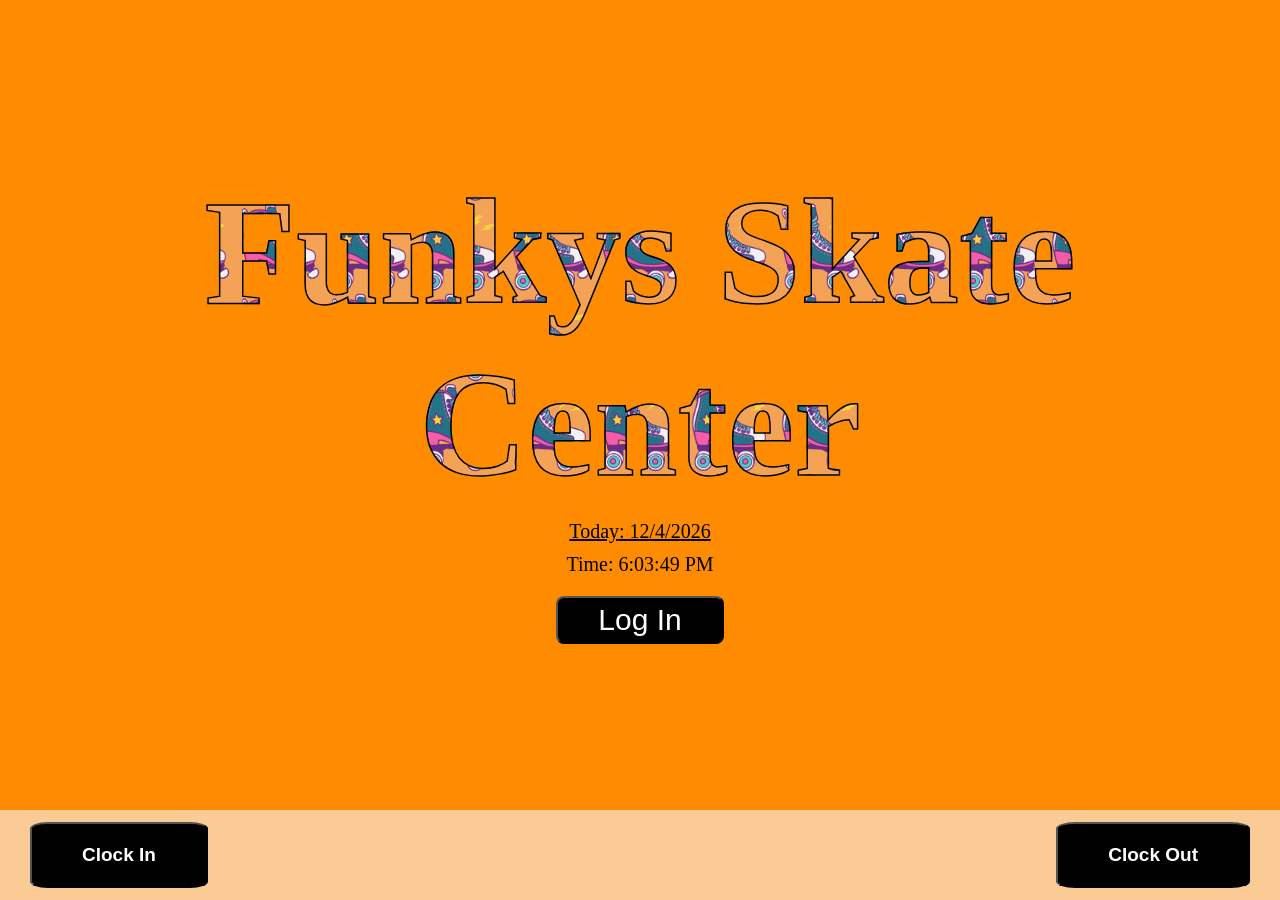
<file: index.html>
<!doctype html>

<html>

<head>
  <title>Funkys Skate Center</title>
  <meta charset="UTF-8">
  <link rel="stylesheet" href="styles.css">
</head>

<body>

  <div class="main-content">

    <h1 class="animated">Funkys Skate Center</h1>

    <div class="date">
      <p id="daily-date">Loading Date...</p>
    </div>

    <div class="time" id="time-clock">Loading Time...</div>

    <div class="welcome-button">
      <button class="log-in" id="loginButton">Log In</button>
    </div>

    <div class="log-out-button">
      <button class="log-out" id="logOutButton">Log Out</button>
    </div>

    <div class="timesheet" id="timesheetPage">
      <button class="timesheet-page-button" id="timeSheetButton">Time sheet</button>
    </div>
  </div>

  <nav class="navbar">
    <div class="nav-links">
      <button class="in-btn" id="clock-in">Clock In</button>
      <button class="new-pay-period" id="newPayPeriod">New Pay Period</button>
    </div>
    <div class="nav-time" id="nav-time-clock">Loading Time...</div>
    <div class="spacer">
      <button class="out-btn" id="clock-out">Clock Out</button>
    </div>
  </nav>

  <!-- start for popup password input, login button functionality -->
  <div class="login-overlay" id="loginOverlay">
    <div class="login-window">

      <div class="exit">
        <button id="closeLogin">✘</button>
      </div>

      <input type="password" id="pinDisplay" maxlength="4" readonly placeholder="Enter Password">

      <div class="keypad">
        <button data-number="1">1</button>
        <button data-number="2">2</button>
        <button data-number="3">3</button>
        <button data-number="4">4</button>
        <button data-number="5">5</button>
        <button data-number="6">6</button>
        <button data-number="7">7</button>
        <button data-number="8">8</button>
        <button data-number="9">9</button>
        <button id="clearPin">Clear</button>
        <button data-number="0">0</button>
        <button id="deletePin">⌫</button>
      </div>

      <div class="submit-btn">
        <button id="submitPin" class="submit-pin">Submit</button>
      </div>

      <div class="forgot-btn">
        <button id="forgotPin" class="forgot-pin">Forgot Password?</button>
      </div>

    </div>
  </div>
</body>

</html>

<script>
  let name = null;
  let clockedIn = false;
  const navTime = document.getElementById("nav-time-clock");
  const regTime = document.getElementById("time-clock");

  function updateClock() {
    const now = new Date();

    // Update date
    document.getElementById('daily-date').textContent =
      "Today: " +
      (now.getMonth() + 1) + '/' +
      now.getDate() + "/" +
      now.getFullYear();

    // Main display
    if (name) {
      regTime.textContent = "Logged in as: " + name;
    } else {
      regTime.textContent = "Time: " + now.toLocaleTimeString();
    }

    // Navbar clock
    if (name) {
      navTime.innerText = "Time: " + now.toLocaleTimeString();
    } else {
      navTime.innerText = "";
    }
  }

  // Run immediately
  updateClock();

  // Keep both clocks running
  setInterval(updateClock, 1000);

  navTime.innerText = "";

  // Login request protection.
  // If the user closes the login window before the request finishes,
  // AbortController cancels the fetch request in the browser.
  // loginAttempt provides an extra safeguard so an old response
  // cannot log the user in after the login window was cancelled.
  let loginController = null;
  let loginAttempt = 0;
  const loginButton = document.getElementById("loginButton");
  const logOutButton = document.getElementById("logOutButton")
  const loginOverlay = document.getElementById("loginOverlay");
  const pinDisplay = document.getElementById("pinDisplay");
  const submitPin = document.getElementById("submitPin");
  const clearPin = document.getElementById("clearPin");
  const deletePin = document.getElementById("deletePin");
  const closeLogin = document.getElementById("closeLogin");
  const forgotPin = document.getElementById("forgotPin");
  const clockIn = document.getElementById("clock-in");
  const clockOut = document.getElementById("clock-out");
  const newPayPeriod = document.getElementById("newPayPeriod");
  const timeSheet = document.getElementById("timeSheetButton");

  loginButton.addEventListener("click", () => {
    loginOverlay.style.display = "flex";
  });

  document.querySelectorAll("[data-number]").forEach(button => {
    button.addEventListener("click", () => {
      if (pinDisplay.value.length < 4) {
        pinDisplay.value += button.dataset.number;
      }
    });
  });

  //clear button
  clearPin.addEventListener("click", () => {
    pinDisplay.value = "";
  });

  //delete button
  deletePin.addEventListener("click", () => {
    pinDisplay.value = pinDisplay.value.slice(0, -1);
  });

  //log in button
  const GOOGLE_SCRIPT_URL =
    "https://script.google.com/macros/s/AKfycbzgPP9NX_Jqb_xp5SCSsWcz-esfamdSrBVRV6ftMvGF3VtnIy6WSv1bupDvhKANibNh/exec";

  submitPin.addEventListener("click", async () => {
    //make sure it's four digits
    const pin = pinDisplay.value;
    const thisLoginAttempt = ++loginAttempt; // Increment the login attempt counter

    //make sure its length is 4
    if (pin.length !== 4) {
      alert("Please enter a 4-digit password.");
      return;
    }

    submitPin.disabled = true; // Disable the button to prevent multiple submissions
    submitPin.textContent = "Submitting..."; // Change button text to indicate submission

    //sends pin to google script
    try {
      loginController = new AbortController();
      const response = await fetch(GOOGLE_SCRIPT_URL, {
        method: "POST",
        signal: loginController.signal,
        body: JSON.stringify({
          action: "login",
          pin: pin
        }),
      });

      //gets result from google script
      const result = await response.json();

      console.log(result); // for debugging purposes

      // Ignore this response if the login was cancelled
      //ensures login doesn't continue if the user pressed "X" to cancel.
      if (thisLoginAttempt !== loginAttempt) {
        return;
      }

      if (result.success) {
        name = result.name;

        if (name === "Callum" || name === "Rose") {
          newPayPeriod.style.display = "block"; //show the new pay period button
          timeSheet.style.display = "block"; // Show the time sheet button
        } else {
          newPayPeriod.style.display = "none";
          timeSheet.style.display = "none";
        }

        navTime.innerText = "Time: " + new Date().toLocaleTimeString();
        regTime.textContent = "Logged in as: " + name;
        loginButton.style.display = "none"; // Hide the log in button
        logOutButton.style.display = "block"; // Show the log out button

        loginOverlay.style.display = "none";
        pinDisplay.value = "";

        submitPin.disabled = false;
        submitPin.textContent = "Submit";

        console.log("Logged in as: " + name);
      } else {
        alert("Invalid password.");
        pinDisplay.value = "";
        submitPin.disabled = false;
        submitPin.textContent = "Submit";
      }

      //catches error in case something goes wrong
    } catch (error) {

      if (error.name === "AbortError") {
        return;
      }

      console.error("Error logging in: ", error);
      alert("Unable to log in. Please contact manager.");

      submitPin.disabled = false;
      submitPin.textContent = "Submit";
    }
  });

  //log out button
  logOutButton.addEventListener("click", () => {
    navTime.innerText = "";
    regTime.textContent = "Time: " + new Date().toLocaleTimeString();
    loginButton.style.display = "block";
    logOutButton.style.display = "none";
    newPayPeriod.style.display = "none";
    timeSheet.style.display = "none";
    name = "";

    updateClock(); // Update the main clock to show the current time
  });

  //exit button
  closeLogin.addEventListener("click", () => {
    loginAttempt++; // Increment the login attempt counter to cancel any ongoing login attempts

    if (loginController) {
      loginController.abort();
      loginController = null;
    }

    loginOverlay.style.display = "none";
    pinDisplay.value = "";
    submitPin.textContent = "Submit";
    submitPin.disabled = false;
  });

  //forgot password
  forgotPin.addEventListener("click", () => {
    alert("Password is the last 4 of your SSN.");
  });

  //clock in button
  clockIn.addEventListener("click", async () => {
    if (!name) {
      alert("Please log in first.");
      return;
    }

    clockIn.disabled = true;
    clockIn.textContent = "Clocking In...";

    try {
      const response = await fetch(GOOGLE_SCRIPT_URL, {
        method: "POST",

        body: JSON.stringify({
          action: "clockIn",
          name: name
        })
      });

      const result = await response.json();

      console.log(result);

      if (result.success) {
        clockedIn = true; // Set clockedIn status on successful clock in
        alert("Clocked in successfully. Welcome " + result.name + "!\n" + result.clockIn);
      } else {
        if (clockedIn) {
          alert("You are already clocked in. If this is an error, please contact manager.")
        }
        //says unable here for debugging purposes
        alert("Unable to clock in. Please try again or contact manager.");
      }
    } catch (error) {
      //says error clocking in here for debugging purposes
      console.error("Error clocking in: ", error);
      alert("Error clocking in. Please contact manager or try again.");
    }

    clockIn.disabled = false;
    clockIn.textContent = "Clock In";
  });

  //clock out button
  clockOut.addEventListener("click", async () => {
    if (!name) {
      alert("Please log in first.");
      return;
    }

    clockOut.textContent = "Clocking Out...";

    try {
      const response = await fetch(GOOGLE_SCRIPT_URL, {
        method: "POST",

        body: JSON.stringify({
          action: "clockOut",
          name: name
        })
      });

      const result = await response.json();

      console.log("Clock Out Result: ", result);

      if (result.success) {
        clockedIn = false; // Reset clockedIn status on successful clock out
        alert("Clocked out successfully. Goodbye " + result.name + "!\n" + result.clockOut);
      } else {
        //unable here for debugging purposes
        if (!clockedIn) {
          alert("You have not clocked In. Please contact manager if this is an error.")
        }
        alert("Unable to clock out. Please try again or contact manager.");
      }

    } catch (error) {
      console.error("Error clocking out: ", error);
      //error here for debugging purposes
      alert("Error clocking out. Please try again or contact manager.");
    }

    clockOut.disabled = false;
    clockOut.textContent = "Clock Out";

  });

  //pay period button
  newPayPeriod.addEventListener("click", async () => {
    if (!name) {
      alert("Please log in first.");
      return;
    }

    if (name !== "Callum" && name !== "Rose") {
      alert("You do not have permission to start a new pay period.");
      return;
    }

    const confirmation = confirm("Are you sure you want to start a new pay period? \nThis action cannot be undone. \nThe current time sheet will be saved to history.");

    if (!confirmation) {
      return;
    }

    newPayPeriod.disabled = true;
    newPayPeriod.textContent = "Starting New Pay Period...";

    try {
      const response = await fetch(GOOGLE_SCRIPT_URL, {
        method: "POST",

        body: JSON.stringify({
          action: "newPayPeriod",
          name: name
        })
      });

      const result = await response.json();
      console.log("New Pay Period Result: ", result);

      if (result.success) {
        alert("New pay period started successfully!");
      } else {
        //says unable here for debugging purposes
        alert("Unable to start a new pay period");
      }
    } catch (error) {
      console.error("Error starting new pay period: ", error);
      alert("Error starting new pay period. "
        + "Please try again."
      );
    }

    newPayPeriod.disabled = false;
    newPayPeriod.textContent = "New Pay Period";
  });

  //Time sheet button for managers
  timeSheet.addEventListener("click", async () => {
    if (!name) {
      alert("Please log in first.");
      return;
    }

    if (name !== "Callum" && name !== "Rose") {
      alert("You do not have permission to view the time sheet.");
      return;
    }

    try {
      const response = await fetch(GOOGLE_SCRIPT_URL, {
        method: "POST",

        body: JSON.stringify({
          action: "viewTimeSheet",
          name: name
        })
      });

      const result = await response.json();
      console.log("View Time Sheet Result: ", result);

      if (result.success) {
        // Open the time sheet in a new tab
        window.open(result.timeSheetUrl, '_blank');
      } else {
        alert("Unable to view the time sheet. Please try again or contact manager.");
      }
    } catch (error) {
      console.error("Error viewing time sheet: ", error);
      alert("Error viewing time sheet. Please try again or contact manager.");
    }
  });
</script>
</file>
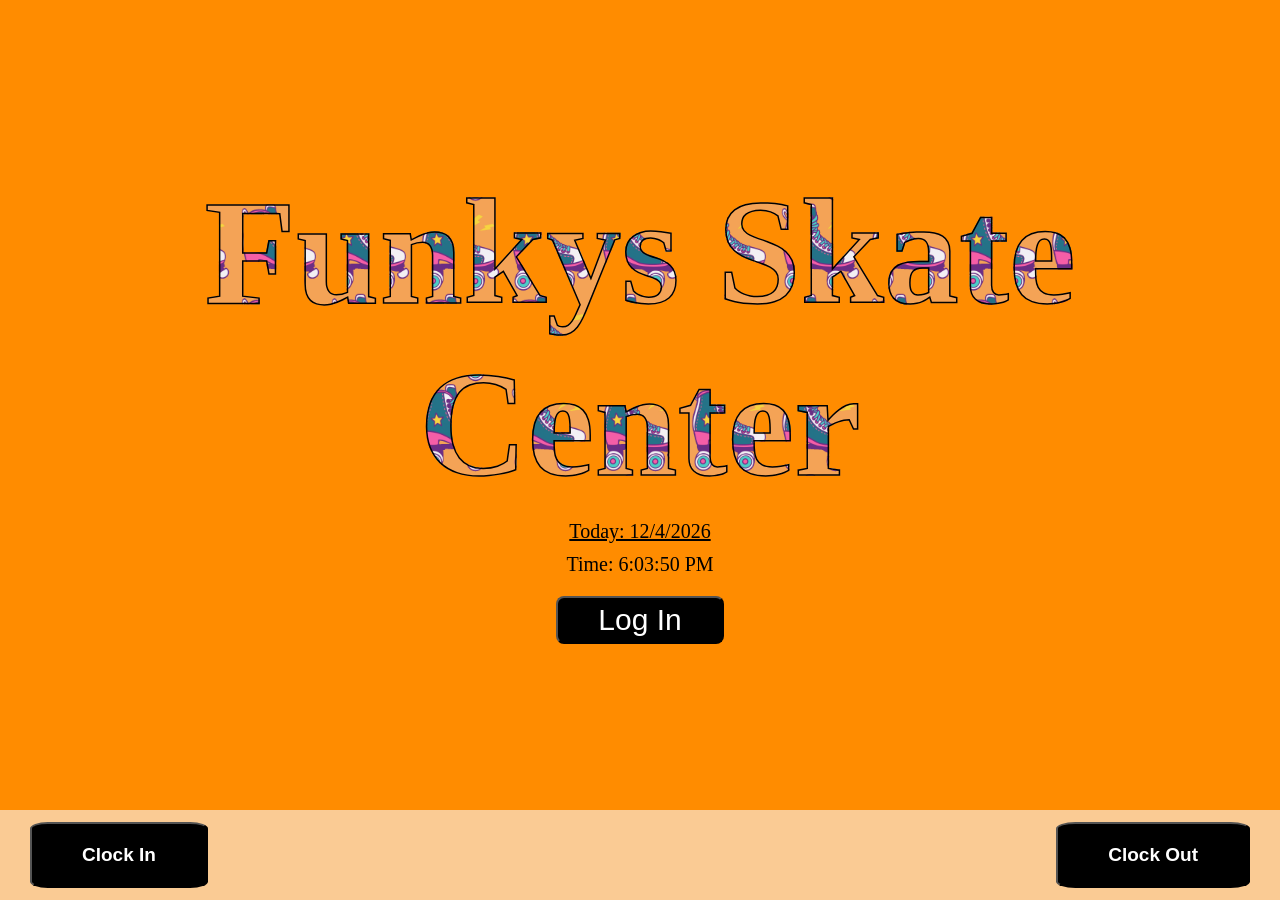
<file: default_screen.html>
<!doctype html>

<html>

<head>
  <title>Funkys Skate Center</title>
  <meta charset="UTF-8">
  <link rel="stylesheet" href="styles.css">
</head>

<body>

  <div class="main-content">

    <h1 class="animated">Funkys Skate Center</h1>

    <div class="date">
      <p id="daily-date">Loading Date...</p>
    </div>

    <div class="time" id="time-clock">Loading Time...</div>

    <div class="welcome-button">
      <button class="log-in" id="loginButton">Log In</button>
    </div>

    <div class="log-out-button">
      <button class="log-out" id="logOutButton">Log Out</button>
    </div>

    <div class="timesheet" id="timesheetPage">
      <button class="timesheet-page-button" id="timeSheetButton">Time sheet</button>
    </div>
  </div>

  <nav class="navbar">
    <div class="nav-links">
      <button class="in-btn" id="clock-in">Clock In</button>
      <button class="new-pay-period" id="newPayPeriod">New Pay Period</button>
    </div>
    <div class="nav-time" id="nav-time-clock">Loading Time...</div>
    <div class="spacer">
      <button class="out-btn" id="clock-out">Clock Out</button>
    </div>
  </nav>

  <!-- start for popup password input, login button functionality -->
  <div class="login-overlay" id="loginOverlay">
    <div class="login-window">

      <div class="exit">
        <button id="closeLogin">✘</button>
      </div>

      <input type="password" id="pinDisplay" maxlength="4" readonly placeholder="Enter Password">

      <div class="keypad">
        <button data-number="1">1</button>
        <button data-number="2">2</button>
        <button data-number="3">3</button>
        <button data-number="4">4</button>
        <button data-number="5">5</button>
        <button data-number="6">6</button>
        <button data-number="7">7</button>
        <button data-number="8">8</button>
        <button data-number="9">9</button>
        <button id="clearPin">Clear</button>
        <button data-number="0">0</button>
        <button id="deletePin">⌫</button>
      </div>

      <div class="submit-btn">
        <button id="submitPin" class="submit-pin">Submit</button>
      </div>

      <div class="forgot-btn">
        <button id="forgotPin" class="forgot-pin">Forgot Password?</button>
      </div>

    </div>
  </div>
</body>

</html>

<script>
  let name = null;
  let clockedIn = false;
  const navTime = document.getElementById("nav-time-clock");
  const regTime = document.getElementById("time-clock");

  function updateClock() {
    const now = new Date();

    // Update date
    document.getElementById('daily-date').textContent =
      "Today: " +
      (now.getMonth() + 1) + '/' +
      now.getDate() + "/" +
      now.getFullYear();

    // Main display
    if (name) {
      regTime.textContent = "Logged in as: " + name;
    } else {
      regTime.textContent = "Time: " + now.toLocaleTimeString();
    }

    // Navbar clock
    if (name) {
      navTime.innerText = "Time: " + now.toLocaleTimeString();
    } else {
      navTime.innerText = "";
    }
  }

  // Run immediately
  updateClock();

  // Keep both clocks running
  setInterval(updateClock, 1000);

  navTime.innerText = "";

  // Login request protection.
  // If the user closes the login window before the request finishes,
  // AbortController cancels the fetch request in the browser.
  // loginAttempt provides an extra safeguard so an old response
  // cannot log the user in after the login window was cancelled.
  let loginController = null;
  let loginAttempt = 0;
  const loginButton = document.getElementById("loginButton");
  const logOutButton = document.getElementById("logOutButton")
  const loginOverlay = document.getElementById("loginOverlay");
  const pinDisplay = document.getElementById("pinDisplay");
  const submitPin = document.getElementById("submitPin");
  const clearPin = document.getElementById("clearPin");
  const deletePin = document.getElementById("deletePin");
  const closeLogin = document.getElementById("closeLogin");
  const forgotPin = document.getElementById("forgotPin");
  const clockIn = document.getElementById("clock-in");
  const clockOut = document.getElementById("clock-out");
  const newPayPeriod = document.getElementById("newPayPeriod");
  const timeSheet = document.getElementById("timeSheetButton");

  loginButton.addEventListener("click", () => {
    loginOverlay.style.display = "flex";
  });

  document.querySelectorAll("[data-number]").forEach(button => {
    button.addEventListener("click", () => {
      if (pinDisplay.value.length < 4) {
        pinDisplay.value += button.dataset.number;
      }
    });
  });

  //clear button
  clearPin.addEventListener("click", () => {
    pinDisplay.value = "";
  });

  //delete button
  deletePin.addEventListener("click", () => {
    pinDisplay.value = pinDisplay.value.slice(0, -1);
  });

  //log in button
  const GOOGLE_SCRIPT_URL =
    "https://script.google.com/macros/s/AKfycbxyNnbnP_fW_kGewRIcZO9lqzUux27EFhMC00L1zp5W0tfwzc-hHpSDZEyIDltPyj4Dyg/exec"; //change this before deployment

  submitPin.addEventListener("click", async () => {
    //make sure it's four digits
    const pin = pinDisplay.value;
    const thisLoginAttempt = ++loginAttempt; // Increment the login attempt counter

    //make sure its length is 4
    if (pin.length !== 4) {
      alert("Please enter a 4-digit password.");
      return;
    }

    submitPin.disabled = true; // Disable the button to prevent multiple submissions
    submitPin.textContent = "Submitting..."; // Change button text to indicate submission

    //sends pin to google script
    try {
      loginController = new AbortController();
      const response = await fetch(GOOGLE_SCRIPT_URL, {
        method: "POST",
        signal: loginController.signal,
        body: JSON.stringify({
          action: "login",
          pin: pin
        }),
      });

      //gets result from google script
      const result = await response.json();

      console.log(result); // for debugging purposes

      // Ignore this response if the login was cancelled
      //ensures login doesn't continue if the user pressed "X" to cancel.
      if (thisLoginAttempt !== loginAttempt) {
        return;
      }

      if (result.success) {
        name = result.name;

        if (name === "Callum" || name === "Rose") {
          newPayPeriod.style.display = "block"; //show the new pay period button
          timeSheet.style.display = "block"; // Show the time sheet button
        } else {
          newPayPeriod.style.display = "none";
          timeSheet.style.display = "none";
        }

        navTime.innerText = "Time: " + new Date().toLocaleTimeString();
        regTime.textContent = "Logged in as: " + name;
        loginButton.style.display = "none"; // Hide the log in button
        logOutButton.style.display = "block"; // Show the log out button

        loginOverlay.style.display = "none";
        pinDisplay.value = "";

        submitPin.disabled = false;
        submitPin.textContent = "Submit";

        console.log("Logged in as: " + name);
      } else {
        alert("Invalid password.");
        pinDisplay.value = "";
        submitPin.disabled = false;
        submitPin.textContent = "Submit";
      }

      //catches error in case something goes wrong
    } catch (error) {

      if (error.name === "AbortError") {
        return;
      }

      console.error("Error logging in: ", error);
      alert("Unable to log in. Please contact manager.");

      submitPin.disabled = false;
      submitPin.textContent = "Submit";
    }
  });

  //log out button
  logOutButton.addEventListener("click", () => {
    navTime.innerText = "";
    regTime.textContent = "Time: " + new Date().toLocaleTimeString();
    loginButton.style.display = "block";
    logOutButton.style.display = "none";
    newPayPeriod.style.display = "none";
    timeSheet.style.display = "none";
    name = "";

    updateClock(); // Update the main clock to show the current time
  });

  //exit button
  closeLogin.addEventListener("click", () => {
    loginAttempt++; // Increment the login attempt counter to cancel any ongoing login attempts

    if (loginController) {
      loginController.abort();
      loginController = null;
    }

    loginOverlay.style.display = "none";
    pinDisplay.value = "";
    submitPin.textContent = "Submit";
    submitPin.disabled = false;
  });

  //forgot password
  forgotPin.addEventListener("click", () => {
    alert("Password is the last 4 of your SSN.");
  });

  //clock in button
  clockIn.addEventListener("click", async () => {
    if (!name) {
      alert("Please log in first.");
      return;
    }

    clockIn.disabled = true;
    clockIn.textContent = "Clocking In...";

    try {
      const response = await fetch(GOOGLE_SCRIPT_URL, {
        method: "POST",

        body: JSON.stringify({
          action: "clockIn",
          name: name
        })
      });

      const result = await response.json();

      console.log(result);

      if (result.success) {
        clockedIn = true; // Set clockedIn status on successful clock in
        alert("Clocked in successfully. Welcome " + result.name + "!\n" + result.clockIn);
      } else {
        //says unable here for debugging purposes
        alert("Unable to clock in. Please try again or contact manager.");
      }
    } catch (error) {
      //says error clocking in here for debugging purposes
      console.error("Error clocking in: ", error);
      alert("Error clocking in. Please contact manager or try again.");
    }

    clockIn.disabled = false;
    clockIn.textContent = "Clock In";
  });

  //clock out button
  clockOut.addEventListener("click", async () => {
    if (!name) {
      alert("Please log in first.");
      return;
    }

    clockOut.textContent = "Clocking Out...";

    try {
      const response = await fetch(GOOGLE_SCRIPT_URL, {
        method: "POST",

        body: JSON.stringify({
          action: "clockOut",
          name: name
        })
      });

      const result = await response.json();

      console.log("Clock Out Result: ", result);

      if (result.success) {
        clockedIn = false; // Reset clockedIn status on successful clock out
        alert("Clocked out successfully. Goodbye " + result.name + "!\n" + result.clockOut);
      } else {
        //unable here for debugging purposes
        alert("Unable to clock out. Please try again or contact manager.");
      }

    } catch (error) {
      console.error("Error clocking out: ", error);
      //error here for debugging purposes
      alert("Error clocking out. Please try again or contact manager.");
    }

    clockOut.disabled = false;
    clockOut.textContent = "Clock Out";

  });

  //pay period button
  newPayPeriod.addEventListener("click", async () => {
    if (!name) {
      alert("Please log in first.");
      return;
    }

    if (name !== "Callum" && name !== "Rose") {
      alert("You do not have permission to start a new pay period.");
      return;
    }

    const confirmation = confirm("Are you sure you want to start a new pay period? \nThis action cannot be undone. \nThe current time sheet will be saved to history.");

    if (!confirmation) {
      return;
    }

    newPayPeriod.disabled = true;
    newPayPeriod.textContent = "Starting New Pay Period...";

    try {
      const response = await fetch(GOOGLE_SCRIPT_URL, {
        method: "POST",

        body: JSON.stringify({
          action: "newPayPeriod",
          name: name
        })
      });

      const result = await response.json();
      console.log("New Pay Period Result: ", result);

      if (result.success) {
        alert("New pay period started successfully!");
      } else {
        //says unable here for debugging purposes
        alert("Unable to start a new pay period");
      }
    } catch (error) {
      console.error("Error starting new pay period: ", error);
      alert("Error starting new pay period. "
        + "Please try again."
      );
    }

    newPayPeriod.disabled = false;
    newPayPeriod.textContent = "New Pay Period";
  });

  //Time sheet button for managers
  timeSheet.addEventListener("click", async () => {
    if (!name) {
      alert("Please log in first.");
      return;
    }

    if (name !== "Callum" && name !== "Rose") {
      alert("You do not have permission to view the time sheet.");
      return;
    }

    try {
      const response = await fetch(GOOGLE_SCRIPT_URL, {
        method: "POST",

        body: JSON.stringify({
          action: "viewTimeSheet",
          name: name
        })
      });

      const result = await response.json();
      console.log("View Time Sheet Result: ", result);

      if (result.success) {
        // Open the time sheet in a new tab
        window.open(result.timeSheetUrl, '_blank');
      } else {
        alert("Unable to view the time sheet. Please try again or contact manager.");
      }
    } catch (error) {
      console.error("Error viewing time sheet: ", error);
      alert("Error viewing time sheet. Please try again or contact manager.");
    }
  });
</script>
</file>
<file: styles.css>
* {
    margin: 0;
    padding: 0;
    box-sizing: border-box;
}

body {
    display: flex;
    background-color: rgb(255, 140, 0);
    flex-direction: column;
    height: 100vh;
}

.main-content {
    display: flex;
    flex-direction: column;
    justify-content: center;
    flex: 1;
    padding-bottom: 10vh;
    text-align: center;
    align-items: center;
}

h1 {
    margin-top: 0%;
    font-size: 150px;
    font-weight: 900;
    background-color: rgb(244, 163, 86);
    /*for cool gradient animation*/
    /* OPTION 1 --------------------
    background: linear-gradient(
        90deg,
    #ff007f,
    #7f00ff,
    #00f0ff,
    #ff007f
    );
    background-size: 300% auto;
    -webkit-background-clip: text;
    background-clip: text;
    -webkit-text-fill-color: transparent;
    color: transparent;
    animation: flowBackground 5s linear infinite;
*/

    /*OPTION 2 GIF----------------------*/
    background-image: url('gifs/roller_skate1.gif');
    background-size: 90px;
    background-position: center;
    background-repeat: repeat;
    -webkit-background-clip: text;
    background-clip: text;
    -webkit-text-fill-color: transparent;
    color: transparent;
    -webkit-text-stroke: 1.5px #000000;

}

/* FOR OPTION 1----------------------*/
/*for "Funkys skate center" text animation, helper function*/
@keyframes flowBackground {
    0% {
        background-position: 300% center;
    }

    100% {
        background-position: 0% center;
    }
}

/*Date under header*/
.date, .time {
    font-size: 20px;
    font-weight:100;
    color: black;
    margin-top: 10px;
}

#daily-date {
    text-decoration: underline;
}

.welcome-button button {
    margin-top: 20px;
    background-color: black;
    border-radius: 8px;
    padding: 5px 40px;
    font-size: 30px;
    color: white;
}

.log-out-button button {
    display: none;
    margin-top: 20px;
    background-color: black;
    border-radius: 8px;
    padding: 5px 40px;
    font-size: 30px;
    color: white;
}

.log-in {
    cursor: pointer;
}

.log-out {
    cursor: pointer;
}

.timesheet button {
    display: none;
    margin-top: 20px;
    background-color: black;
    border-radius: 8px;
    padding: 5px 40px;
    font-size: 30px;
    color: white;
    cursor: pointer;
}

.new-pay-period-button button {
    display: none;
    margin-top: 20px;
    background-color: black;
    border-radius: 8px;
    padding: 5px 40px;
    font-size: 30px;
    color: white;
}

.new-pay-period-button {
    cursor: pointer;
}

/*NAV BAR AT THE BOTTOM*/
nav {
    display: flex;
    align-items: center;
    padding: 15px 30px;
    background-color: rgb(250, 203, 148);
    width: 100vw;
    flex: 1;
    height: 10vh;
    position: fixed;
    justify-content: flex-end;
    bottom: 0;
}

.nav-links, .nav-time, .spacer {
    flex: 1;
    display: flex;
    align-items: center;
}

.nav-links {
    justify-content: space-between;
}

.out-btn, .in-btn, .new-pay-period {
    cursor: pointer;
    font-weight: bold;
    padding: 20px 50px;
    border-radius: 10%;
    color: white;
    background-color: black;
    font-size: 19px;
    margin-left: 0%;
    white-space: nowrap;
}

.new-pay-period {
    display: none;
    margin-left: 20px;
    margin-right: 20px;
}

.spacer {
    justify-content: flex-end;   /* Pushes Clock Out pinned to the right edge */
}

.nav-time {
    justify-content: center;
    font-size: 20px;
}

/*start for log in button pop up*/
.login-overlay {
    display: none;
    position: fixed;
    top: 0;
    left: 0;
    width: 100%;
    height: 100%;
    background: transparent;
    justify-content: center;
    align-items: center;
    z-index: 1000;
}

.login-window {
  background: white;
  padding: 30px;
  border-radius: 15px;
  width: 320px;
  text-align: center;
  box-shadow: 0 5px 25px rgba(0, 0, 0, 0.3);
}

.exit {
    display: flex;
    justify-content: flex-end;
    align-items: flex-end;
}

#closeLogin {
    background: rgb(187, 185, 185);
    font-size: 20px;
    margin-top: -20px;
    margin-bottom: 10px;
    margin-right: -20px;
    padding: 5px 10px;
    cursor: pointer;
    border-radius: 20%;
}

#closeLogin:hover {
    background: red;
    color: white;
}

#pinDisplay {
  width: 100%;
  box-sizing: border-box;
  font-size: 28px;
  text-align: center;
  padding: 12px;
  margin-bottom: 20px;
  border: 2px solid #ccc;
  border-radius: 8px;
}

/*ADD KEYBOARD INPUT FUNCTIONALITY*/
.keypad {
  display: grid;
  grid-template-columns: repeat(3, 1fr);
  gap: 10px;
}

.keypad button {
  height: 60px;
  font-size: 22px;
  border: none;
  border-radius: 8px;
  background: #eee;
  cursor: pointer;
}

.keypad button:hover {
  background: #ddd;
}

.submit-pin {
  width: 100%;
  margin-top: 15px;
  padding: 14px;
  font-size: 20px;
  border: none;
  border-radius: 8px;
  cursor: pointer;
}

.submit-btn button:hover{
    background: #0ce029;
}

.forgot-btn button:hover {
    background: #399ef0;
    color: white;
}

.forgot-pin {
    margin-top: 10px;
    cursor: pointer;
    border: none;
    border-bottom: 2px solid rgb(4, 71, 255);
}
</file>
